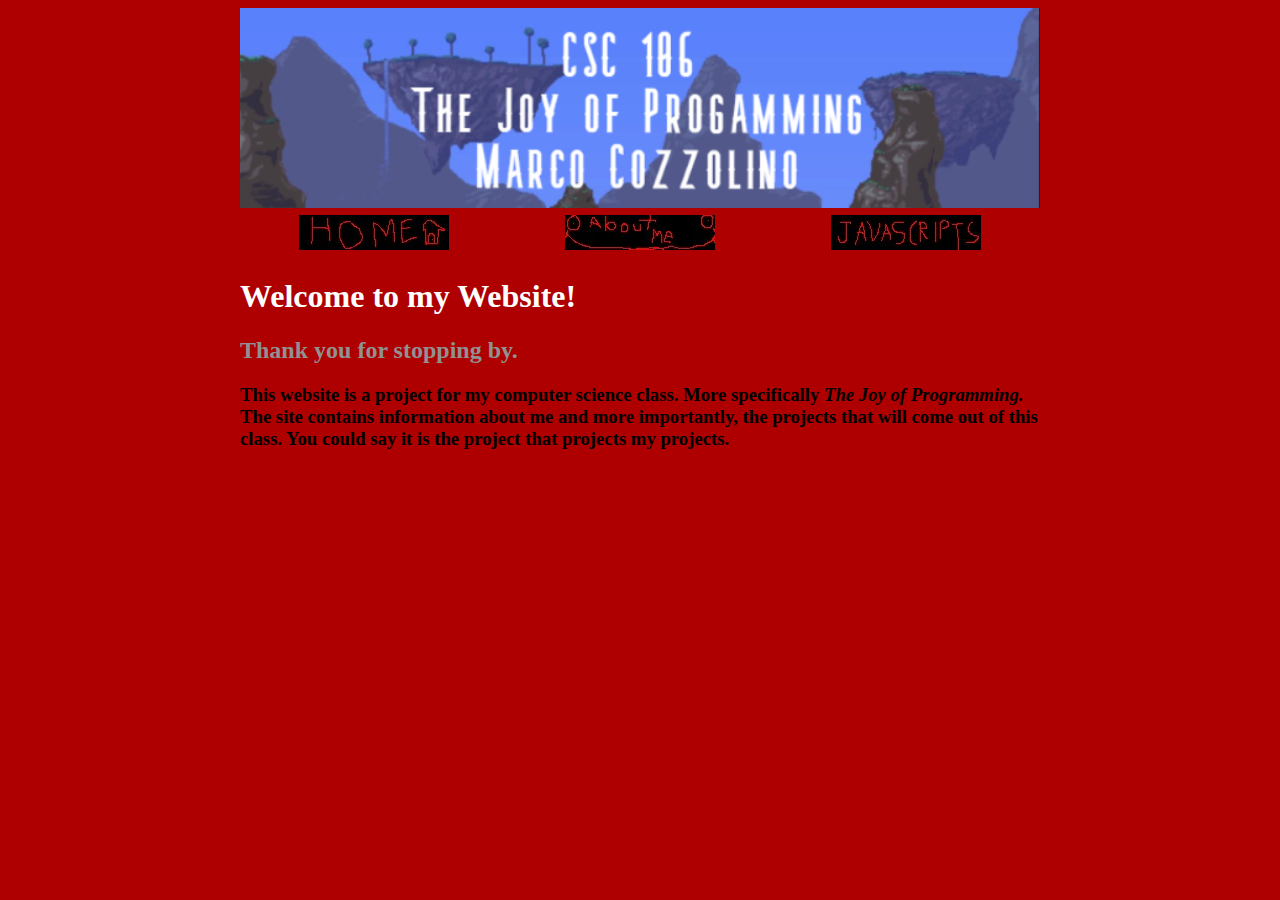
<file: index.html>
<!DOCTYPE html>
<html>
    <head>
        <link rel="stylesheet" href="mystyle.css">
        <meta charset="utf-8">
        <title>Marco's Programming Portfolio</title>
    </head>
    <body>
        <div id="container">
        <img src="csc106_banner.png" width="800" height="200">
        <table width="800">
            <tr>
                <div id="container">
                <td align="center">
            
                    <a href="index.html">
                        <img src="home.png"></a>
                </td>
                <td align="center">
                    <a href="About Me.html">
                        <img src="aboutme.png">
                </td>
                <td align="center">
                    <a href="Javascripts.html">
                        <img src="js.png"
                </td>
                
            </tr>
        </table>
        <div id="container">
        <h1 id="headlinerA">Welcome to my Website!</h1>
        <h2>Thank you for stopping by.</h2>
        <h3>This website is a project for my computer science class. More specifically <em>The Joy of Programming.</em> The site contains information about me and more importantly, the projects that will come out of this class. You could say it is the project that projects my projects.</h3>
        </div>
    </body>
</html>
</file>
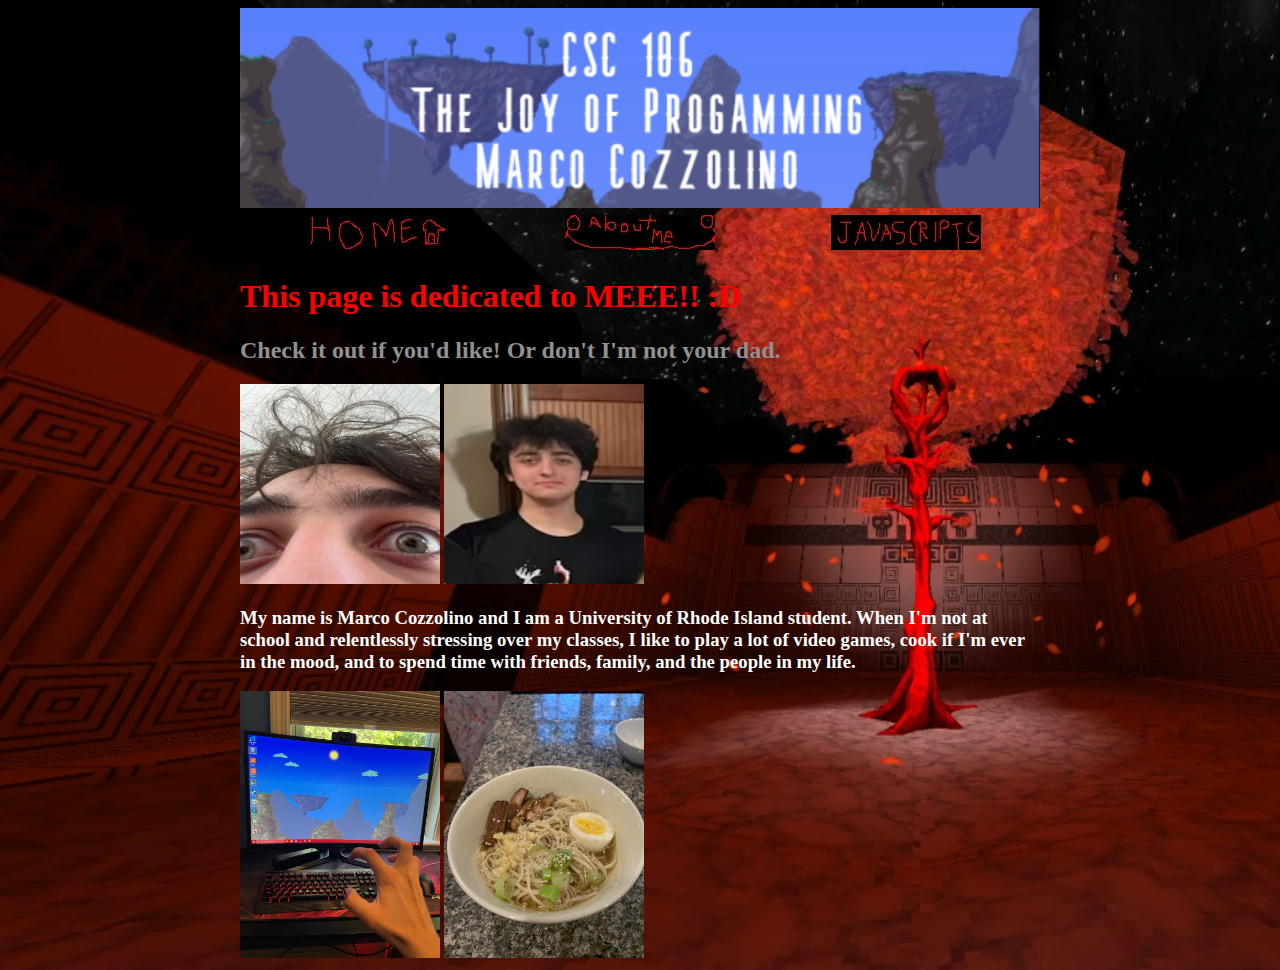
<file: About Me.html>
<!DOCTYPE html> 
<html>
    <head>
        <link rel="stylesheet" href="mystyle.css">
        <meta charset="utf-8">
        <title>About Me</title>
    </head>
    <body>
        <style>
            body {
                background-image: url(aboutmeBG.png);
                background-size: cover;
                background-repeat: no-repeat;
            }
            h3 {
                color:white
            }
        </style>
        <div id="container">
        <img src="csc106_banner.png" width="800" height="200"
        </div>

        <table width="800">
            <tr>
                
                <td align="center">
                    <a href="index.html">
                        <img src="home.png"></a>
                </td>
                <td align="center">
                    <a href="About Me.html">
                        <img src="aboutme.png">
                </td>
                <td align="center">
                    <a href="Javascripts.html">
                        <img src="js.png"
                </td>
            </tr>
        </table>
        <div id="container">
        <h1 id="headlinerB">This page is dedicated to MEEE!! :D</h1>
            <h2>Check it out if you'd like! Or don't I'm not your dad.</h2>
        </div>
            <div id="container">
            <img src="marcocozzolino.JPG" width="200" height="200">
            <img src="marcocozzolino2.jpg" width="200" height="200">
            
            </div>
            <div id="container">
            <h3>My name is Marco Cozzolino and I am a University of Rhode Island student. When I'm not at school and relentlessly stressing over my classes, I like to play a lot of video games, cook if I'm ever in the mood, and to spend time with friends, family, and the people in my life. </h3>
            <img src="Aboutmephoto1.jpg" width="200">
            <img src="Aboutmephoto2.jpg" width="200">
    </div>
        </body>
</html>
</file>
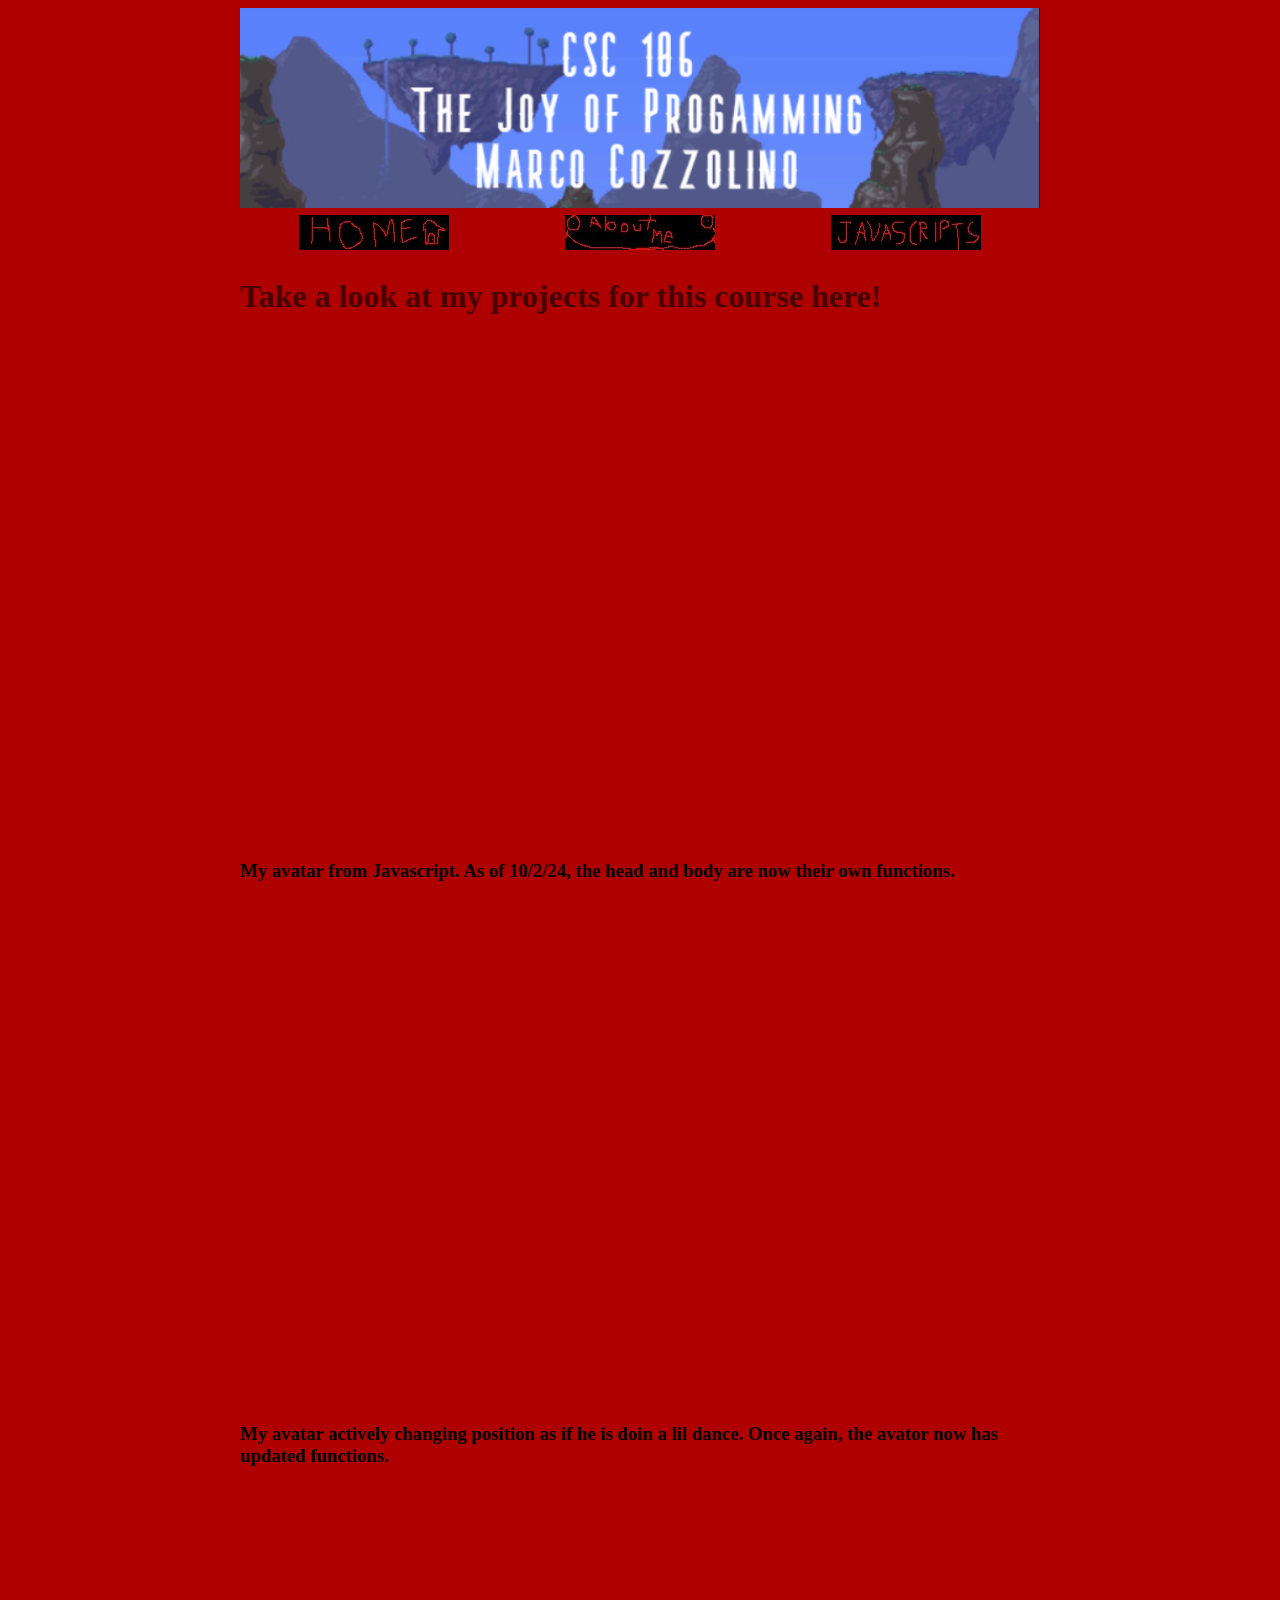
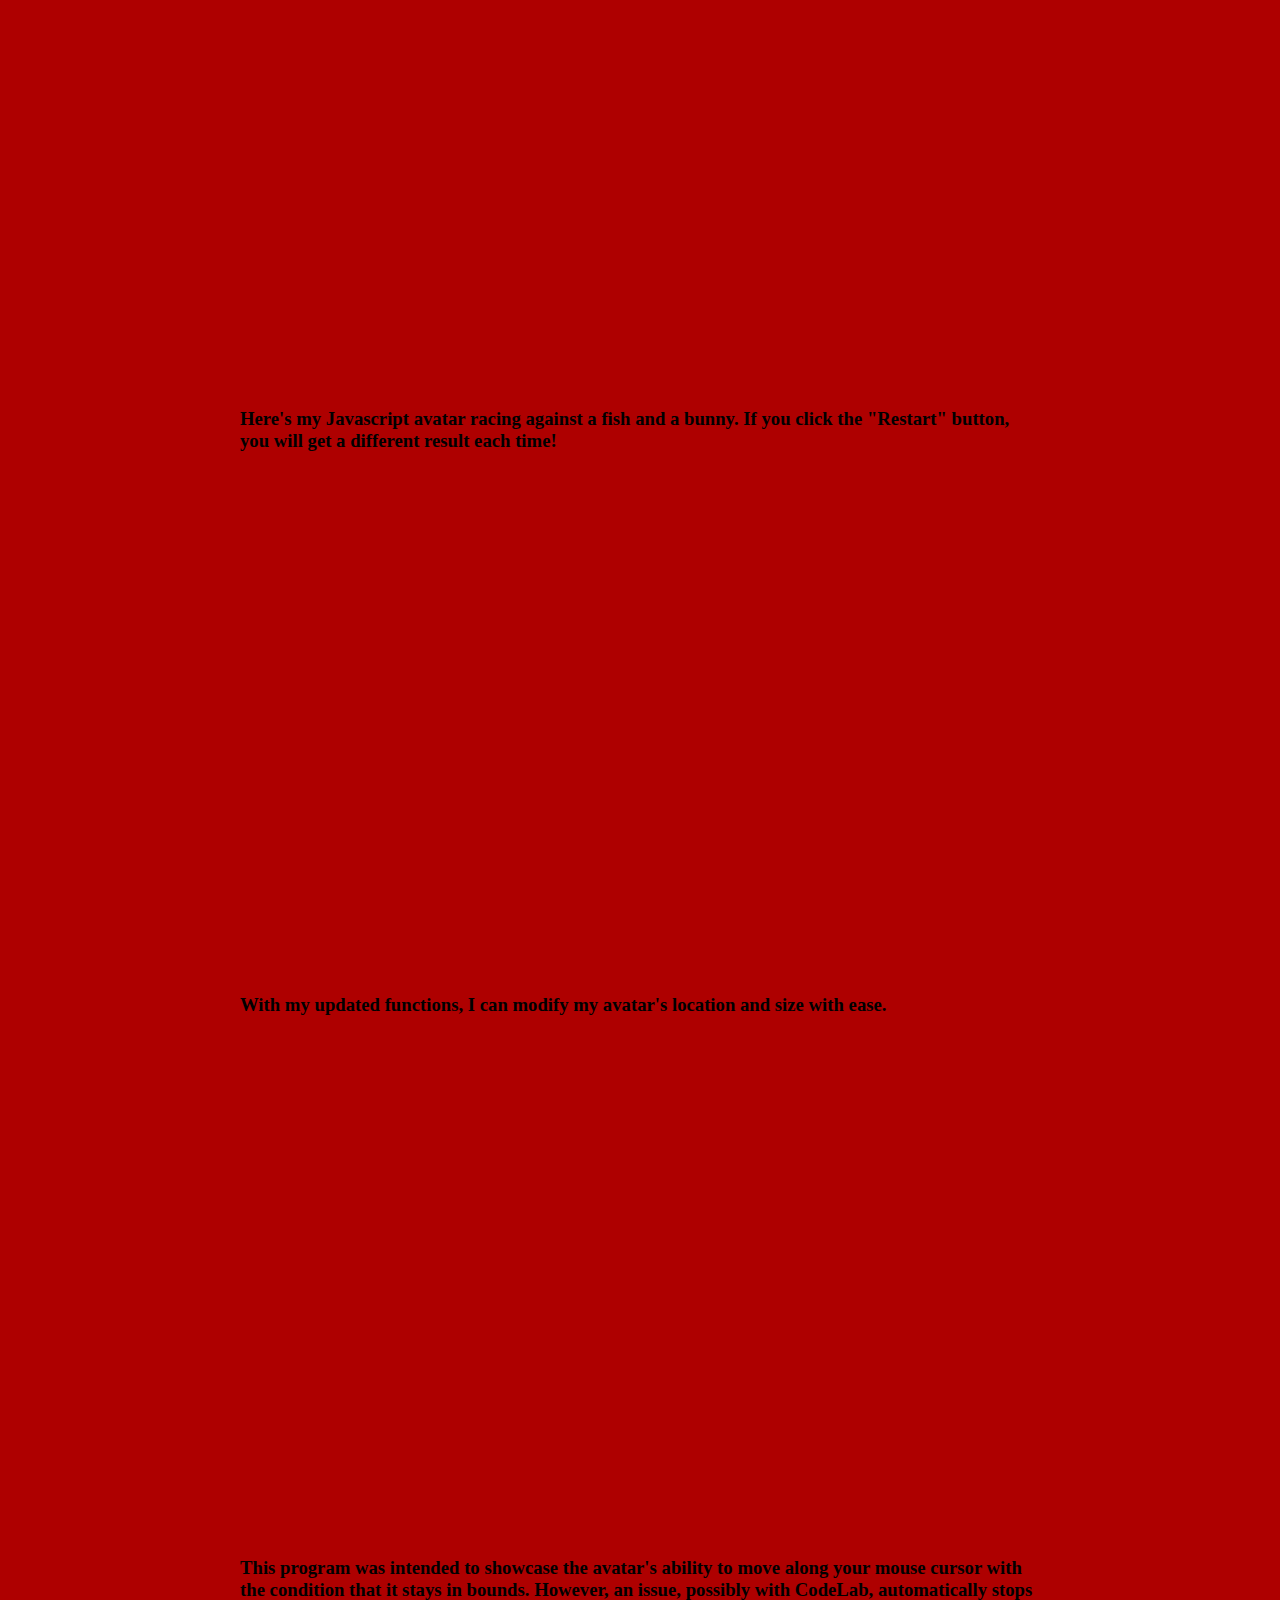
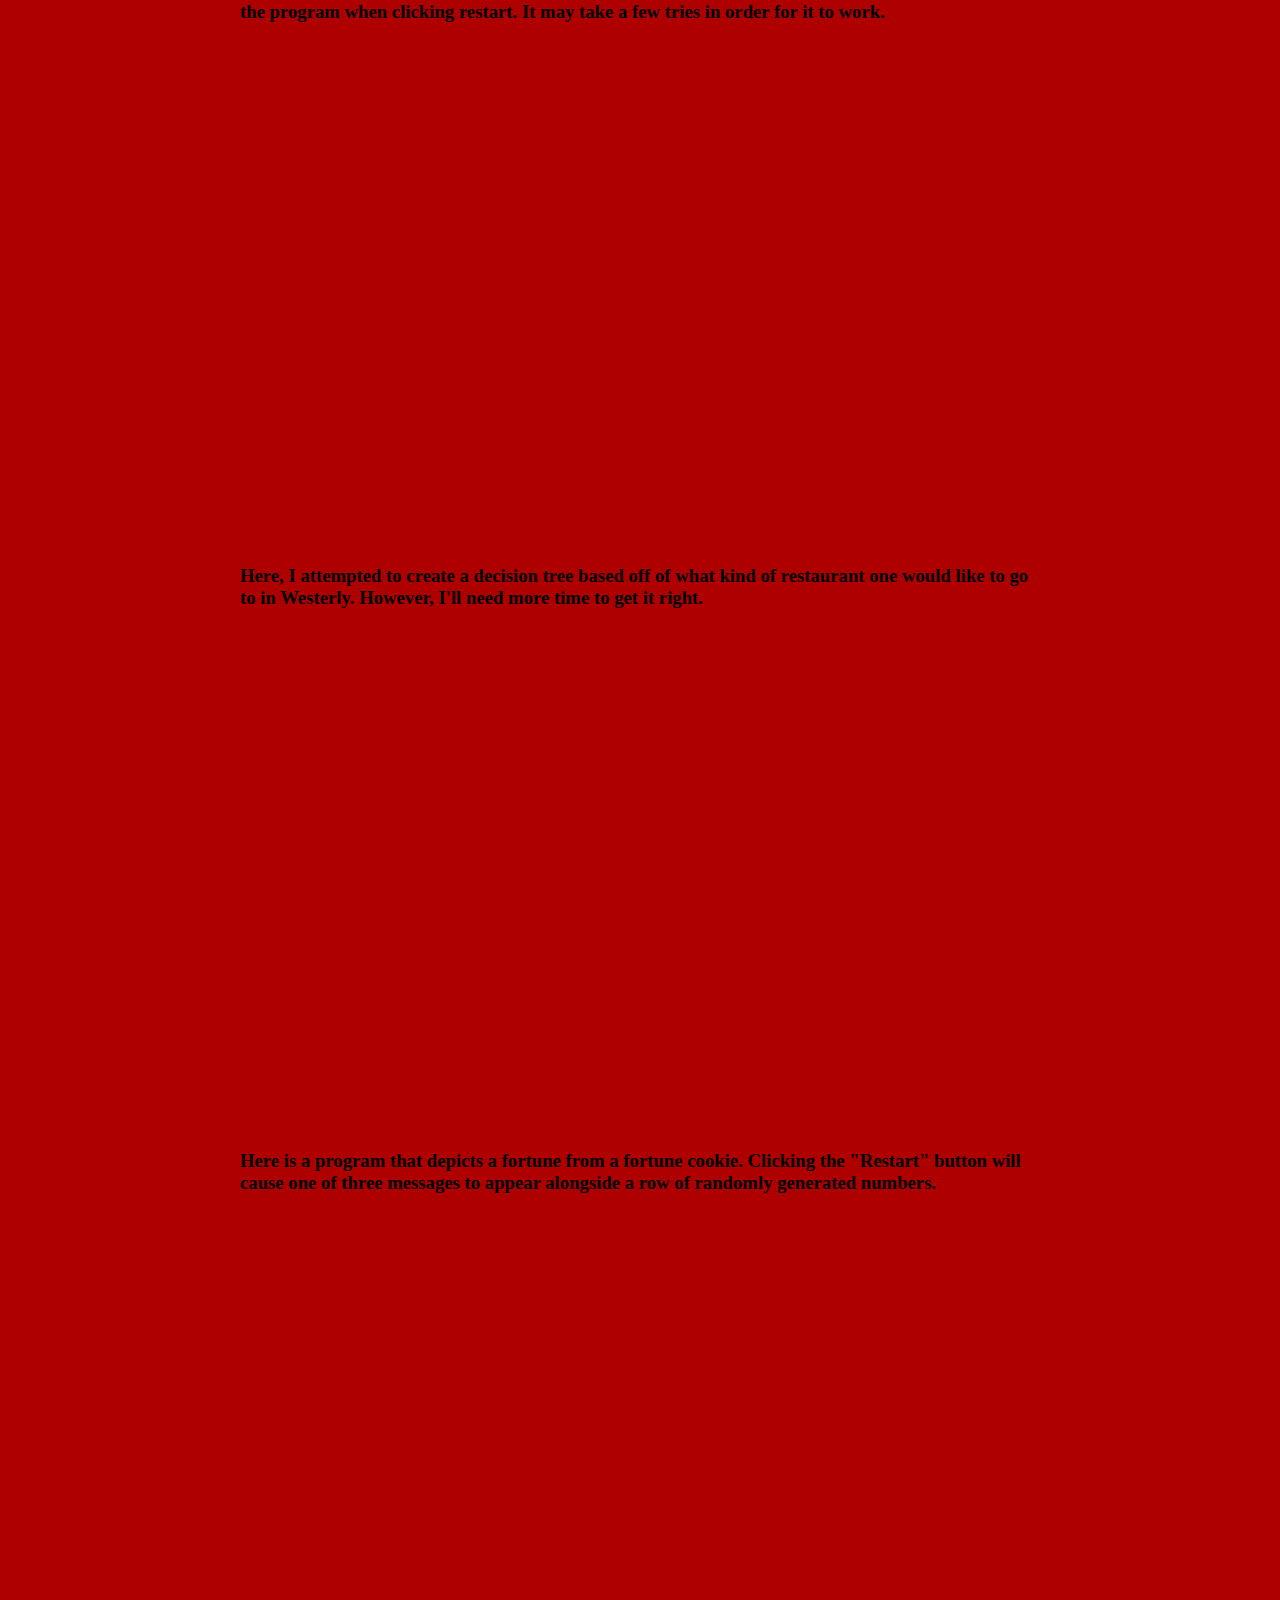
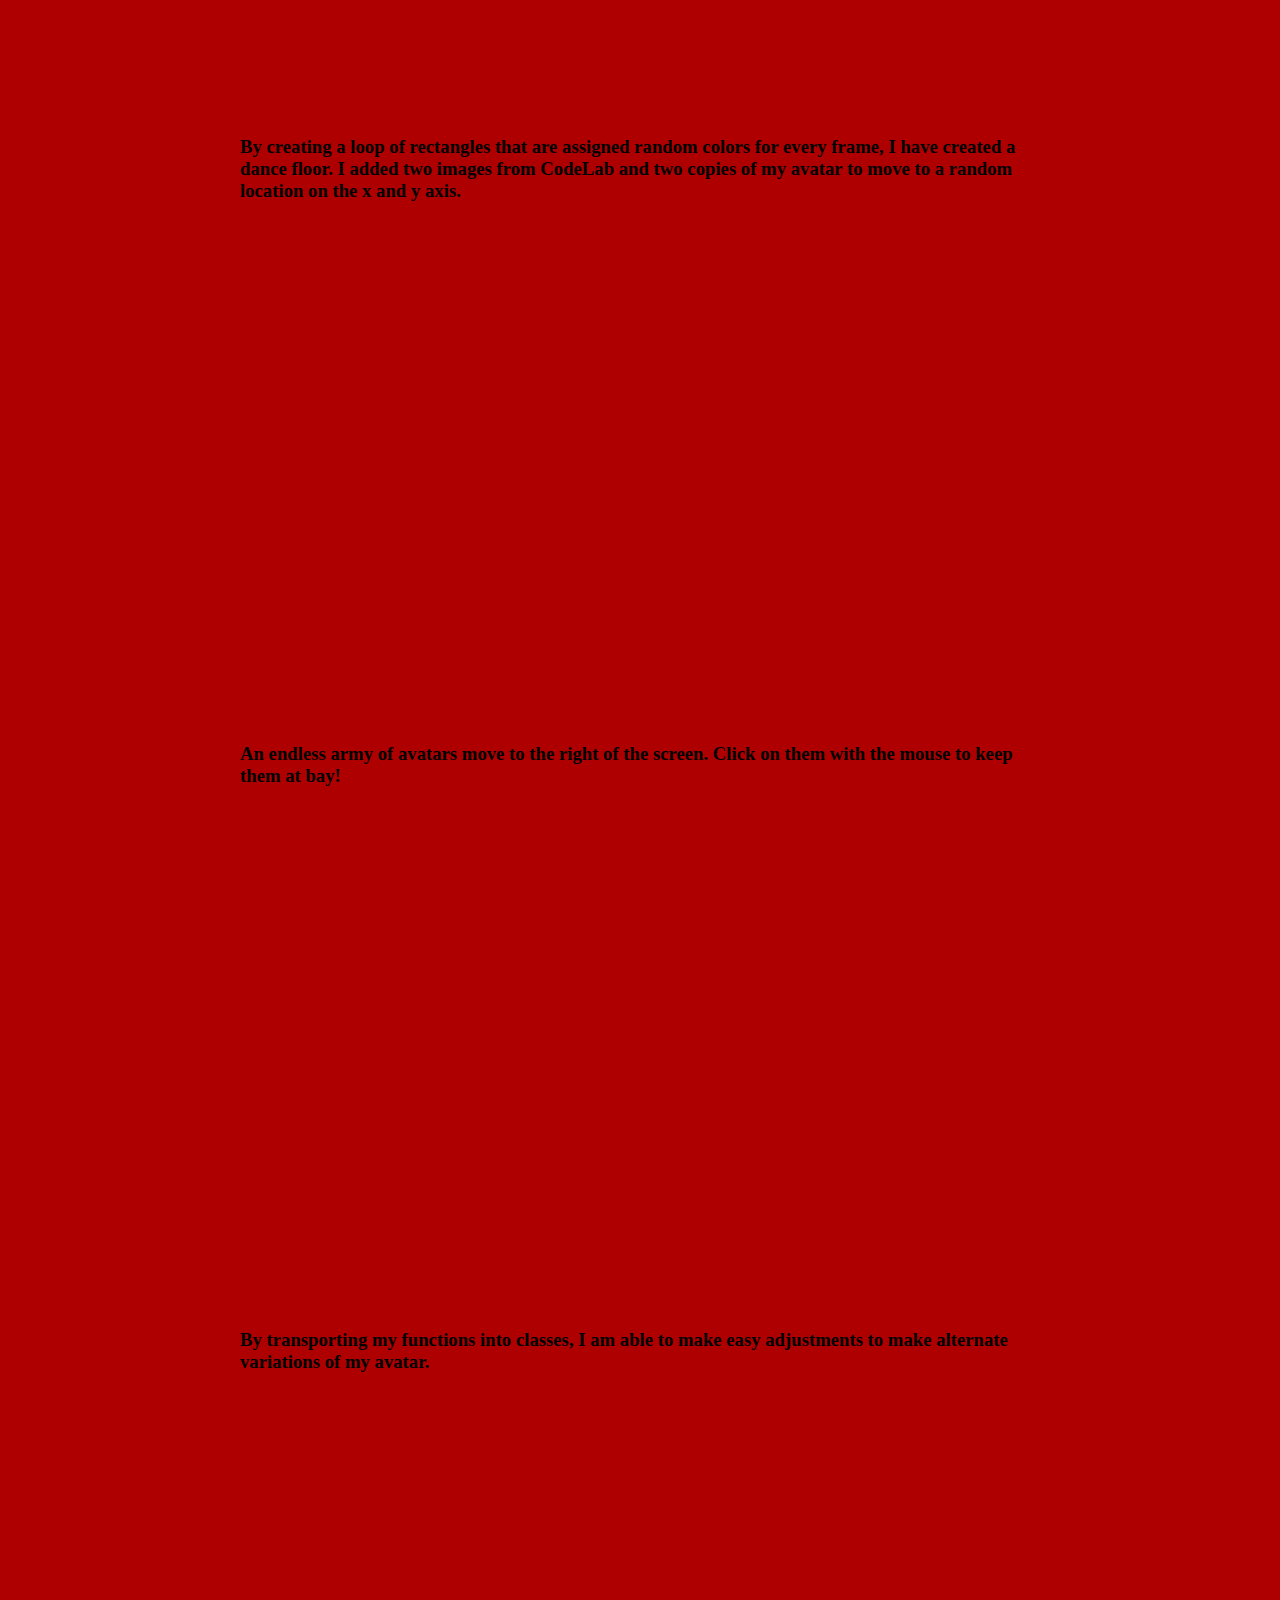
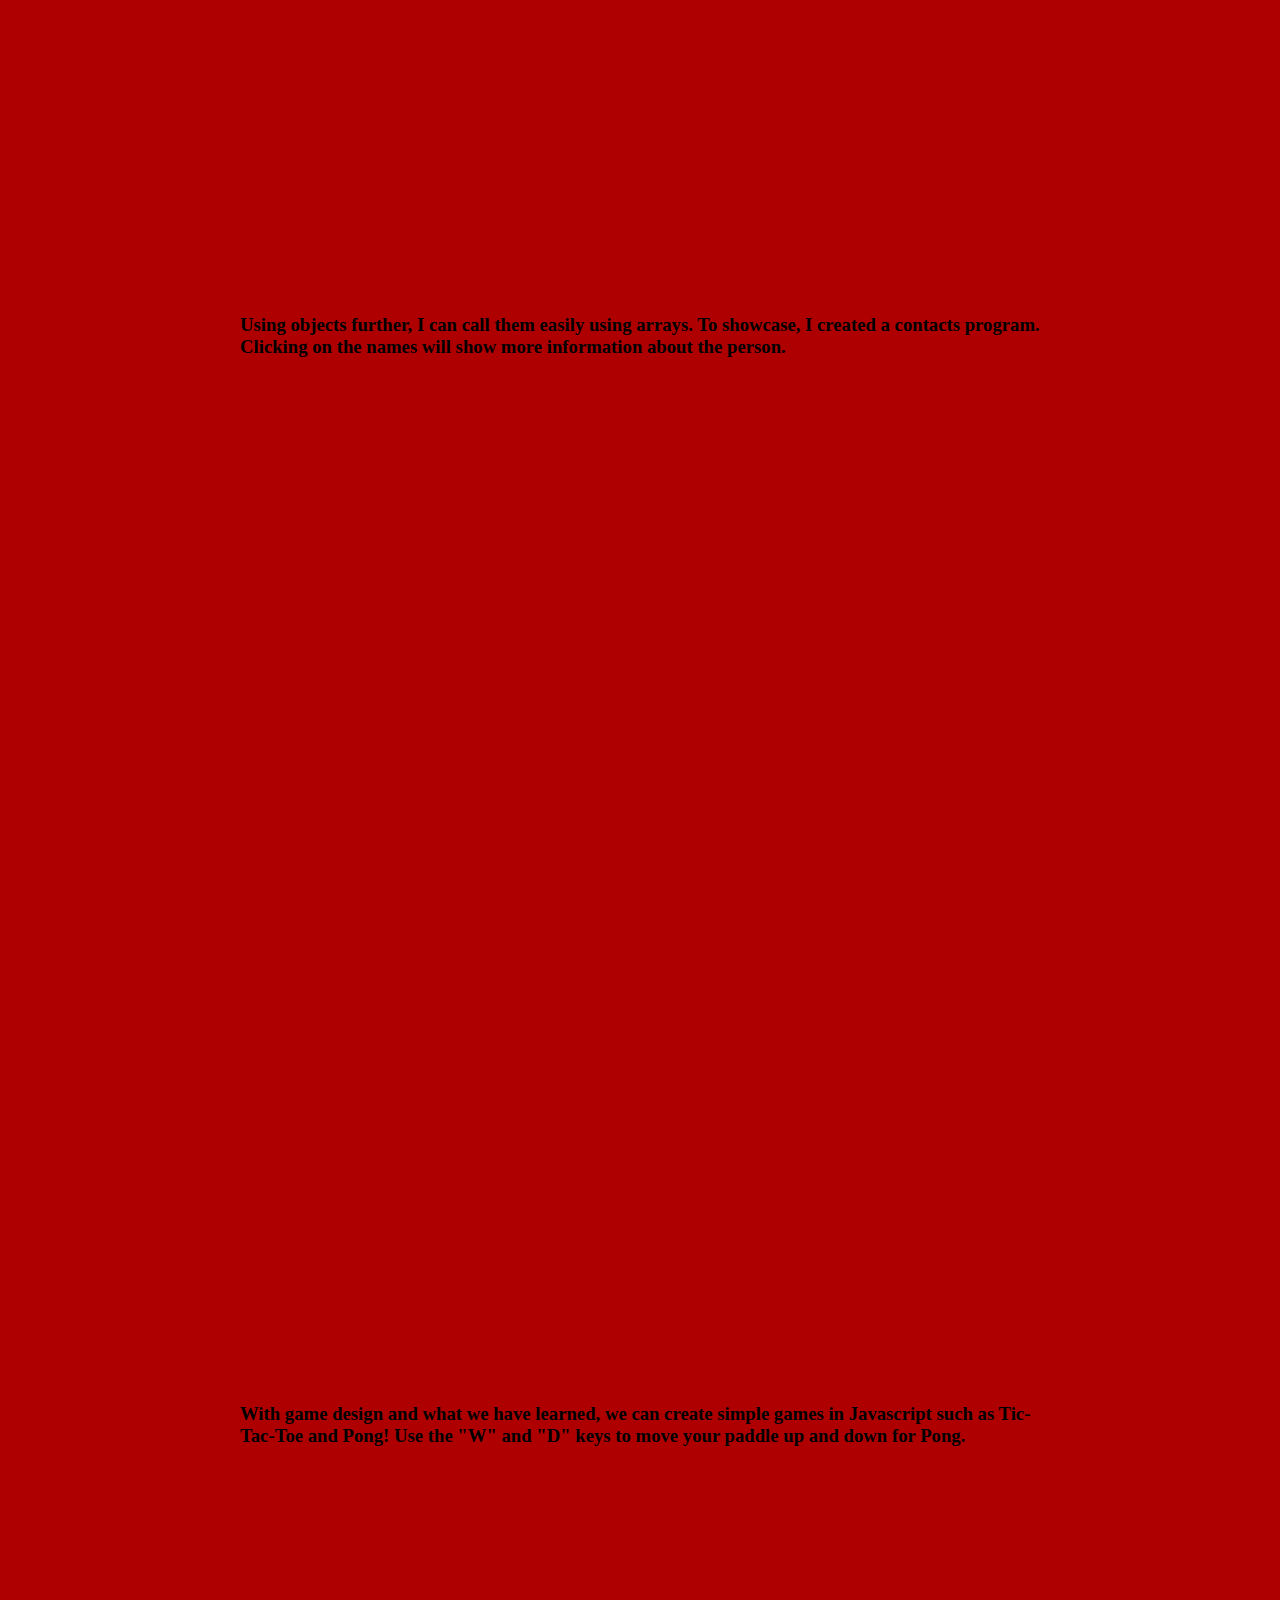
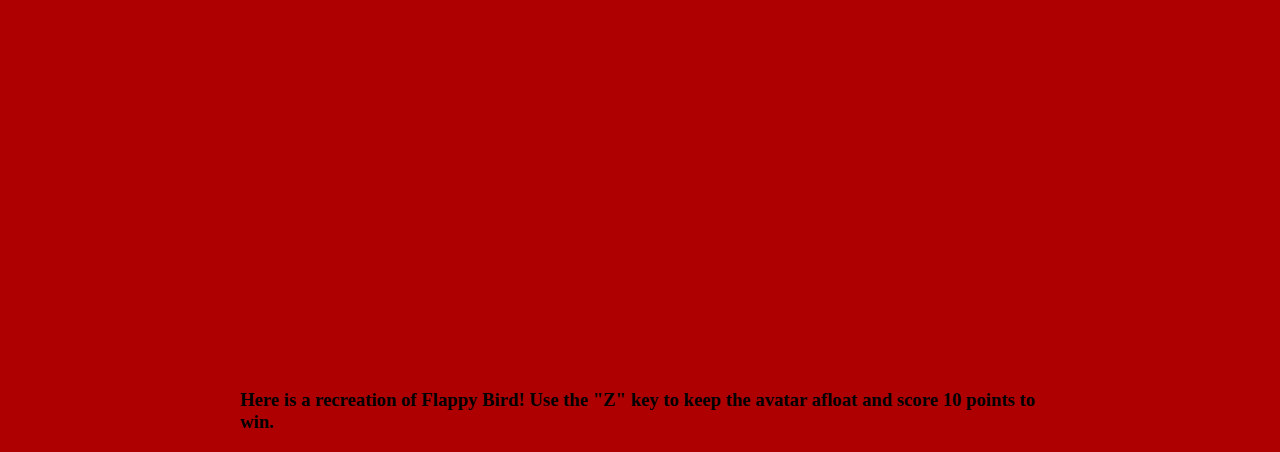
<file: Javascripts.html>
<!DOCTYPE html>
<html>
    <head>
        <link rel="stylesheet" href="mystyle.css">
        <meta charset="utf-8">
        <title>Marco's Javascripts</title>
    </head>
    <body>
        <style>
            </style>
        <div id="container">
        <img src="csc106_banner.png" width="800" height="200">
    
        <table width="800">
            <tr>
                <td align="center">
                    <a href="index.html">
                        <img src="home.png"></a>
                </td>
                <td align="center">
                    <a href="About Me.html">
                        <img src="aboutme.png">
                </td>
                <td align="center">
                    <a href="Javascripts.html">
                        <img src="js.png"
                </td>
            
            </tr>
        </table>
<h1 id="headlinerC">Take a look at my projects for this course here!</h1>

<iframe src="https://code-lab.app/program/90ff09d2-11bf-4a37-8f1b-f522110aa606/embed" style="min-height: 500px; min-width: 400px; border: none; "></iframe>
             <h3>My avatar from Javascript. As of 10/2/24, the head and body are now their own functions.</h3>

             <iframe src="https://code-lab.app/program/fa6cc603-930d-4892-8028-63ecf791ac07/embed" style="min-height: 500px; min-width: 400px; border: none; "></iframe>
                <h3>My avatar actively changing position as if he is doin a lil dance. Once again, the avator now has updated functions.</h3>

            <iframe src="https://code-lab.app/program/d25f751a-a4fe-416f-97fa-17c46a74ff4e/embed" style="min-height: 500px; min-width: 400px; border: none; "></iframe>
                <h3>Here's my Javascript avatar racing against a fish and a bunny. If you click the "Restart" button, you will get a different result each time!</h3>

            <iframe src="https://code-lab.app/program/2d47bd08-2bc4-40e4-acac-b692e933fee1/embed" style="min-height: 500px; min-width: 400px; border: none; "></iframe>
                <h3> With my updated functions, I can modify my avatar's location and size with ease.</h3>

            <iframe src="https://code-lab.app/program/cee174bc-2368-4fc8-8d7f-783bdb7f26bf/embed" style="min-height: 500px; min-width: 400px; border: none; "></iframe>
                <h3> This program was intended to showcase the avatar's ability to move along your mouse cursor with the condition that it stays in bounds. However, an issue, possibly with CodeLab, automatically stops the program when clicking restart. It may take a few tries in order for it to work. </h3>

            <iframe src="https://code-lab.app/program/4679de5c-1cc5-418d-a039-4de5d22a069f/embed" style="min-height: 500px; min-width: 400px; border: none; "></iframe>
                <h3>Here, I attempted to create a decision tree based off of what kind of restaurant one would like to go to in Westerly. However, I'll need more time to get it right.</h3>

            <iframe src="https://code-lab.app/program/29501b8d-df58-4fda-9ce3-691d7367c176/embed" style="min-height: 500px; min-width: 400px; border: none; "></iframe>
                <h3>Here is a program that depicts a fortune from a fortune cookie. Clicking the "Restart" button will cause one of three messages to appear alongside a row of randomly generated numbers.</h3>

            <iframe src="https://code-lab.app/program/99e9fbea-2ed1-4ec3-9a03-d415da372c26/embed" style="min-height: 500px; min-width: 400px; border: none; "></iframe>
                <h3>By creating a loop of rectangles that are assigned random colors for every frame, I have created a dance floor. I added two images from CodeLab and two copies of my avatar to move to a random location on the x and y axis.</h3>

            <iframe src="https://code-lab.app/program/06af0ee9-1fbd-4ba1-9053-b54dd7f41262/embed" style="min-height: 500px; min-width: 400px; border: none; "></iframe>
                <h3>An endless army of avatars move to the right of the screen. Click on them with the mouse to keep them at bay!</h3>
            
            <iframe src="https://code-lab.app/program/02e0ce0d-d044-4a3b-80d1-f7109cead34d/embed" style="min-height: 500px; min-width: 400px; border: none; "></iframe>
                <h3>By transporting my functions into classes, I am able to make easy adjustments to make alternate variations of my avatar.</h3>

            <iframe src="https://code-lab.app/program/0357925b-50ac-40da-b1ec-63fdb882244e/embed" style="min-height: 500px; min-width: 400px; border: none; "></iframe>
                <h3>Using objects further, I can call them easily using arrays. To showcase, I created a contacts program. Clicking on the names will show more information about the person.</h3>

            <iframe src="https://code-lab.app/program/823a8b80-5992-49af-ad5c-e8aab0fbc26b/embed" style="min-height: 500px; min-width: 400px; border: none; "></iframe>
            <iframe src="https://code-lab.app/program/9fec5702-3881-4480-bb78-b2fcc1df0e66/embed" style="min-height: 500px; min-width: 400px; border: none; "></iframe>
                <h3>With game design and what we have learned, we can create simple games in Javascript such as Tic-Tac-Toe and Pong! Use the "W" and "D" keys to move your paddle up and down for Pong.</h3>

            <iframe src="https://code-lab.app/program/99cf1faf-4bce-4fb3-b124-9b2cbeb2f177/embed" style="min-height: 500px; min-width: 400px; border: none; "></iframe>
                <h3>Here is a recreation of Flappy Bird! Use the "Z" key to keep the avatar afloat and score 10 points to win.</h3>
        </div>
    </body>
</html></html></html>

        </div>
    </body>
</html>
</file>
<file: mystyle.css>
h1 {
    color:rgb(72, 0, 0)
}
h2 {
color:rgb(145, 145, 145)
}
#container {
width: 800px; 
margin-left: auto;
margin-right: auto;  
}
#headlinerA {
    color:rgb(255, 255, 255);
}
#headlinerB {
    color:rgb(255, 0, 0);
}
}
#headlinerC {
    color:rgb(255, 255, 255);
}
body {
    background-color: rgb(174, 0, 0);
}
</file>
